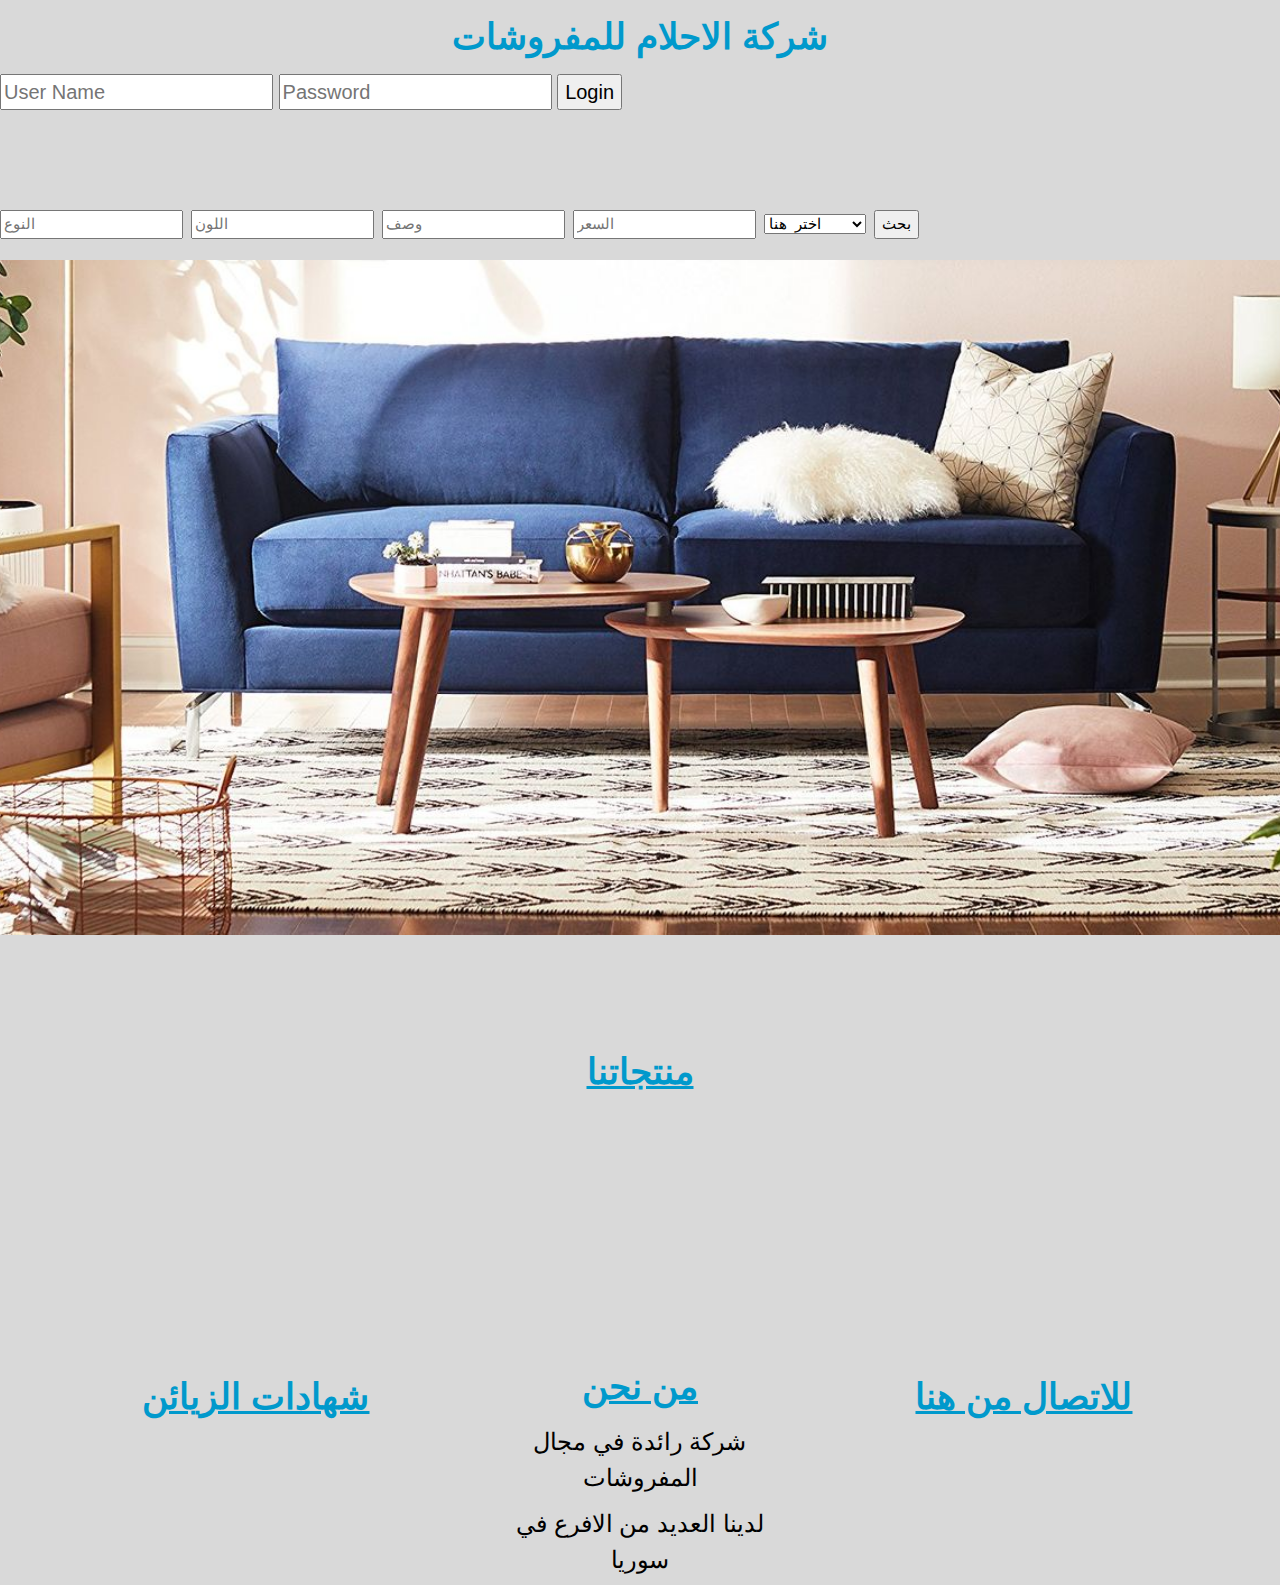
<file: project1/Project_Files/index.html>
<!DOCTYPE html>
<html>
<title>Syrian Furniture</title>
<meta charset="UTF-8">
<meta name="viewport" content="width=device-width, initial-scale=1">
<link rel="stylesheet" href="https://www.w3schools.com/w3css/4/w3.css">
<link rel="stylesheet" href="https://fonts.googleapis.com/css?family=Inconsolata">
<style>
body, html {
  height: 100%;
  font-family: "Inconsolata", sans-serif;
  background-color:#d9d9d9;
}

h1{
text-align:center;
color:#0099cc;
font-weight: bold;

}
#cn{
text-align:center;
}
#hh{
 min-height: 200px;
}
#hm{
 min-height: 50px;
}
#hk{
padding-top:100px;
 min-height: 400px;
}
 .wow{
  background-position: center;
  background-size: cover;
  
  min-height: 75%;
}

#col-1 {
  position: relative;
  width: 40%;
  float: left;
  height: 20px;
   text-align: center;
  z-index: 1010101010;
  min-height: 25%;
}

#col-2 {
  position: relative;
  width: 40%;
  float: right;
  height: 20px;
   text-align: center;
  z-index: 1010101010;
  min-height: 25%;
}
.oo{
padding-top:300px;
}
</style>
<body>
<div id="hh"><h1>  شركة الاحلام للمفروشات 
<h4><form method="post" action="https://syr-furniture.000webhostapp.com/login.php">
  <div class="login">
    
    	<input type="text" name="user_name" placeholder="User Name" />
        <input type="password" name="user_password" placeholder="Password"/>
        <button type="submit" class="btn btn-primary btn-block btn-large">Login</button>
    
</div>
 
</form></h4> </h1></div>
<form method="post" action="https://syr-furniture.000webhostapp.com/search.php">
  <div id="hm">
  
	<input type="text" name="kind" placeholder="النوع"  />

	<input type="text" name="color" placeholder="اللون"  />
		
    <input type="text" name="dis" placeholder="وصف"  />
		
	<input type="number" min="0" name="price" placeholder="السعر"  />
	
    <select name="type"  >
	<option value="" selected disabled hidden>اختر هنا</option>
		<option value="غرفة معيشة">غرفة معيشة</option>
		<option value="غرفة طعام">غرفة طعام</option>
		<option value="غرفة نوم">غرفة نوم</option>
		<option value="مطبخ">مطبخ</option>
		<option value="البلكونة">البلكونة</option>
		</select>
		
<button type="submit" class="btn btn-primary btn-block btn-large">بحث</button>
    
</div>
 
</form>
<div id="i2" class="wow"></div>
<h1 id="hk"> <a href = "pic.php"> منتجاتنا</h1>
<p>
<div id="col-1">
  <h1> <a href = "client-testimonials.html">  شهادات الزيائن</h1>
 
</div>
<div id="col-2">
  <h1> <a href = "bilal.html"> للاتصال من هنا</h1>
</div>


 <div id="cn"> <h1> <a href = "about.html"> من نحن</a></h1>
  <h3>شركة رائدة في مجال المفروشات </h3>
  <h3>لدينا العديد من الافرع في سوريا </h3>
</div>



</p>



<script>

var x=0;
go();

function go() {

		if(x==0){
		var dd1= document.getElementById("i2");
		dd1.style.backgroundImage="url(1.jpg)"; 
		}
		if(x==1){
		var dd1= document.getElementById("i2");
		dd1.style.backgroundImage="url(2.jpg)"; 
		}
		if(x==2){
		var dd1= document.getElementById("i2");
		dd1.style.backgroundImage="url(3.jpg)"; 
		}
		x++;
		if(x==3){x=0;}
	
  setTimeout(go, 3000);    
}
</script>
</body>
</html>
</file>
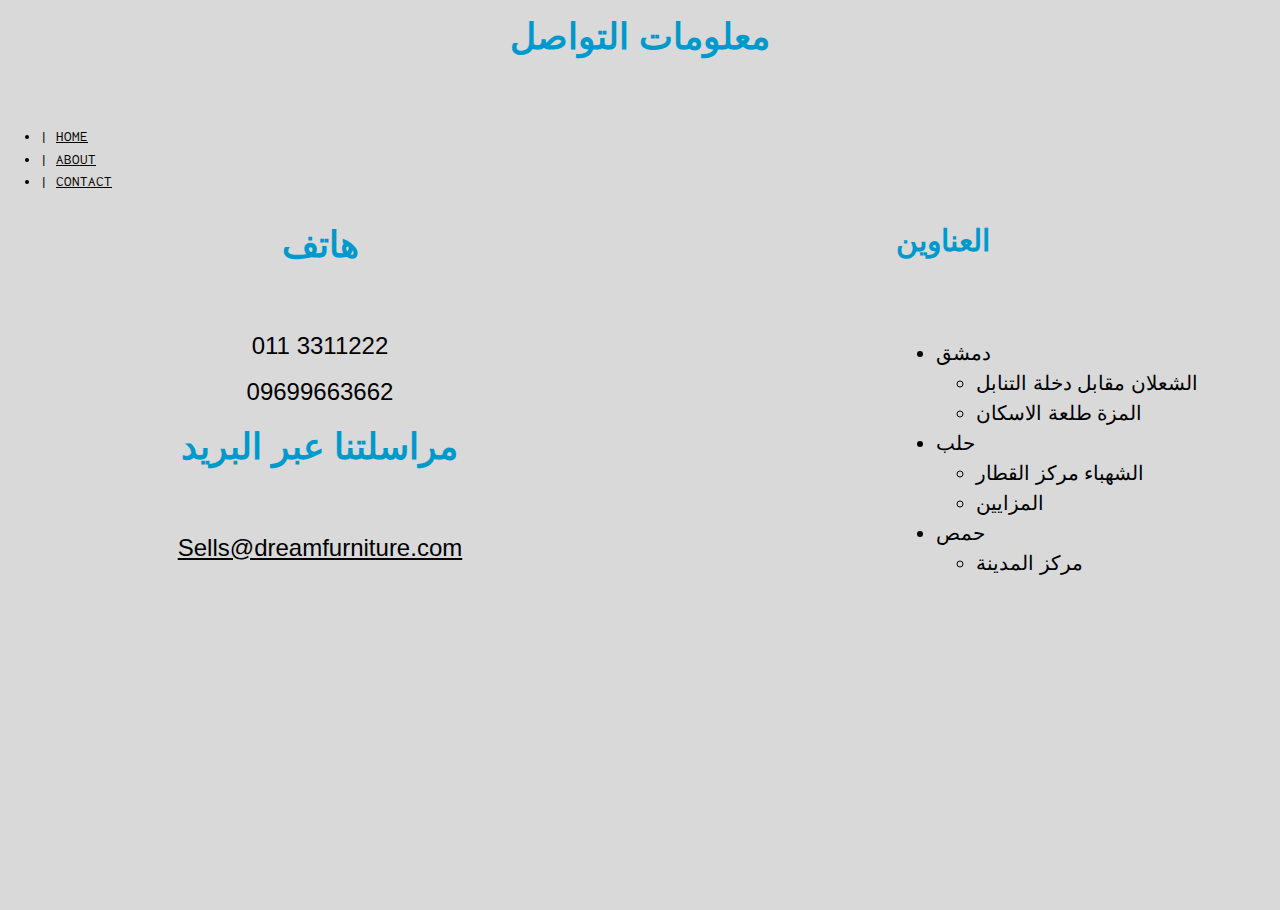
<file: project1/Project_Files/bilal.html>
<!DOCTYPE html>
<html>
<title>Contact</title>
<meta charset="UTF-8">
<meta name="viewport" content="width=device-width, initial-scale=1">
<link rel="stylesheet" href="https://www.w3schools.com/w3css/4/w3.css">
<link rel="stylesheet" href="https://fonts.googleapis.com/css?family=Inconsolata">
<style>
body, html {
  height: 100%;
  font-family: "Inconsolata", sans-serif;
  background-color:#d9d9d9;
}
h1{
text-align:center;
color:#0099cc;
font-weight: bold;
 min-height: 100px;
}
h2{
text-align:left;
color:#0099cc;
font-weight: bold;
font-weight: bold;
 min-height: 100px;
}
 .wow{
  background-position: center;
  background-size: cover;

}

#col-1 {
  position: relative;
  width: 50%;
  float: left;
  height: 100px;
   text-align: center;
  z-index: 1010101010;
  min-height: 75%;
  
}

#col-2 {
  position: relative;
  width: 50%;
  float: right;
  height: 100px;
   text-align: left;
  z-index: 1010101010;
  min-height: 75%;
  padding-left:20%;
}
.oo{
padding-top:300px;
}
</style>
<body>
<h1>  معلومات التواصل </h1>

	<!-- WRAPPER: WIDTH=AUTO -->
	<div id="wrap">

		<!-- HEADER | START -->
		<div id="nheader">


			<ul>
				<li>| <a href="index.html"> HOME </a> </li>
				<li>| <a href="about.html">  ABOUT </a> </li>
				<li>| <a href="bilal.html">  CONTACT </a> </li>
			</ul>

<div id="i2" class="wow"></div>

<div id="col-1">
  <h1>هاتف</h1>
  <h3>011 3311222 </h3>
  <h3>09699663662</h3>
  <h1>مراسلتنا عبر البريد</h1>
  <h3><a href="mailto:agentavery@sample.com" >Sells@dreamfurniture.com </a></h3>
</div>
<div id="col-2">
   <div class="in"><h2>العناوين</h2></div>
  <h4><ul>
<li> دمشق </li>
<ul>
<li> الشعلان مقابل دخلة التنابل </li>
<li> المزة طلعة الاسكان </li>
</ul>
<li> حلب </li>
<ul>
<li> الشهباء مركز القطار </li>
<li> المزايين </li>
</ul>
<li> حمص </li>
<ul>
<li> مركز المدينة </li>
<ul/>
</ul>
</h4>
</div>



</body>
</html>
</file>
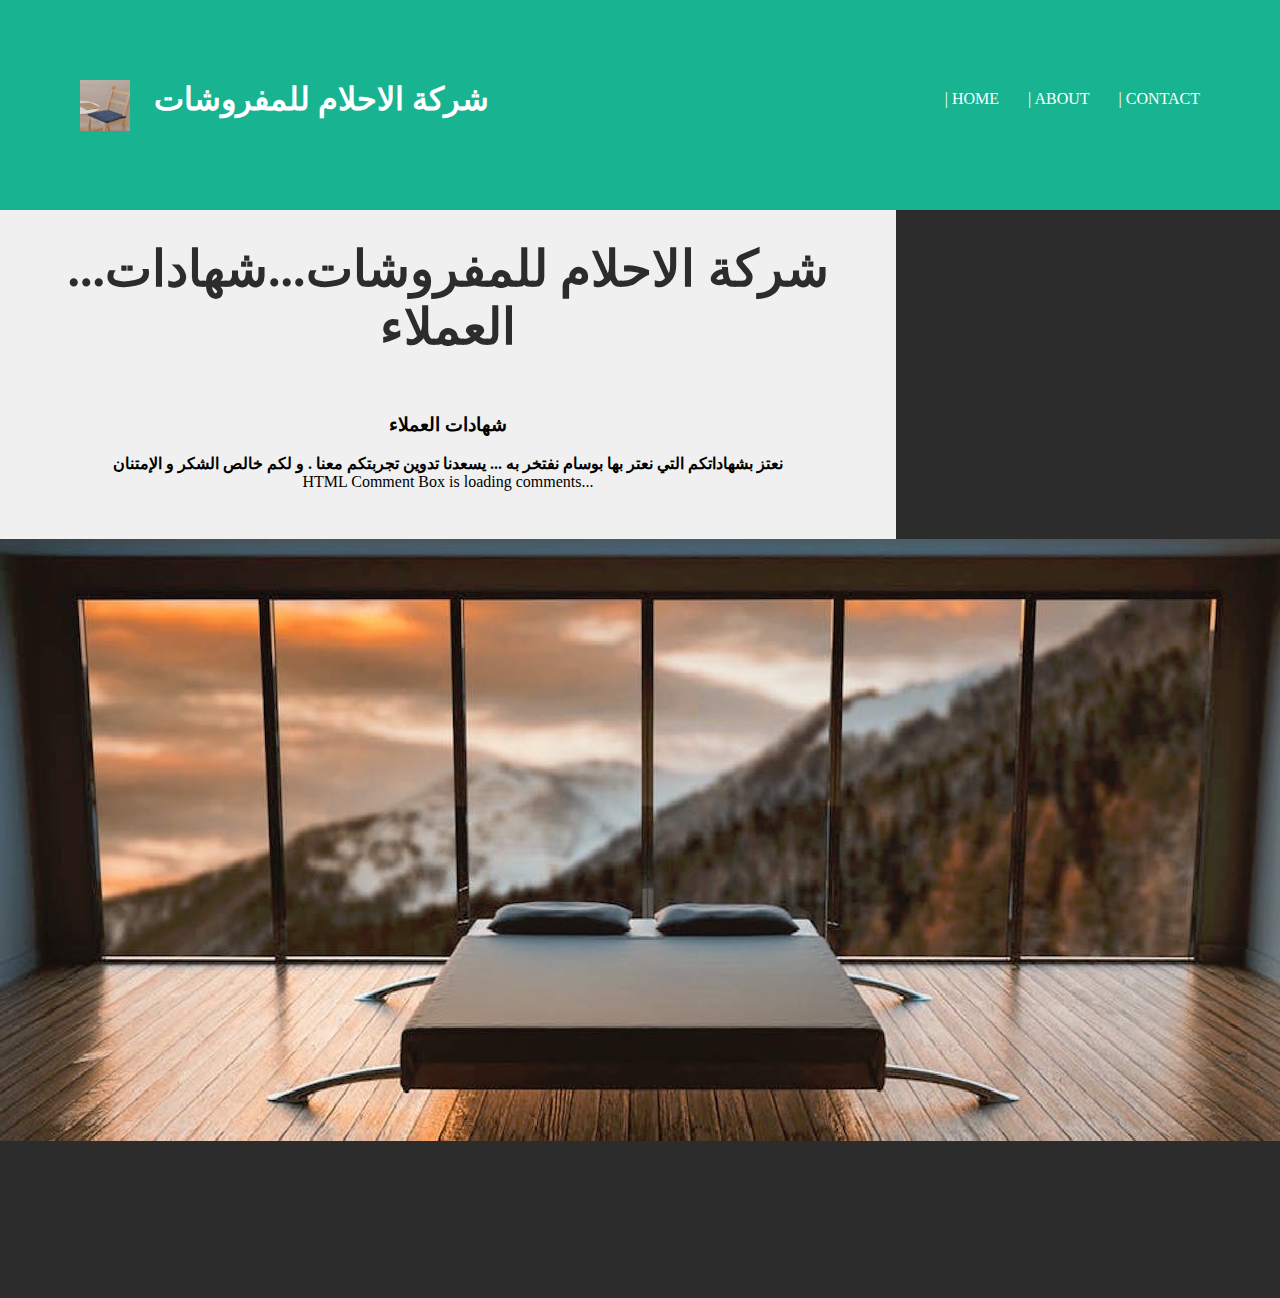
<file: project1/Project_Files/client-testimonials.html>
<!DOCTYPE html>
<html>

<!-- Here starts the HTML file -->

<!-- HEAD -->
<head>
	<meta keywords="mario" />
	<link rel="stylesheet" type="text/css" href="style.css">
	<title>.:: شركة الاحلام للمفروشات ::.</title>
</head>
<!-- HEAD -->

<!-- BODY -->
<body>

	<!-- WRAPPER: WIDTH=AUTO -->
	<div id="wrap">

		<!-- HEADER | START -->
		<div id="nheader">


			<ul>
				<li>| <a href="index.html"> HOME </a> </li>
				<li>| <a href="about.html">  ABOUT </a> </li>
				<li>| <a href="bilal.html">  CONTACT </a> </li>
			</ul>



			<div class="left">
				<a href=index.html">
					<img src="mushroom.png" width="50px";>
				</a>
			</div>
			<div class="left">
				<a style="text-decoration: none; color:white" href="index.html">
				<h1>&nbsp;&nbsp;&nbsp;شركة الاحلام للمفروشات </h1>
				</a>
			</div>
		</div>
		<!-- HEADER | END -->

	<!-- MIDDLE PART | START -->
		<div id="npara">
			
			<div id="home"></div>
			<p class="text_para_title"><strong> <a href=""> ...شركة الاحلام للمفروشات...شهادات العملاء</a> </strong></p>
			<br>
			<p class="text_para">
			<h3>
			شهادات العملاء
			</h3>
		</br>
			
			<b>
			نعتز  بشهاداتكم التي نعتر بها بوسام نفتخر به  ... يسعدنا تدوين تجربتكم معنا . و لكم خالص الشكر و الإمتنان
			</b>
  	<!-- begin wwww.htmlcommentbox.com -->
 <div id="HCB_comment_box"><a href="http://www.htmlcommentbox.com">HTML Comment Box</a> is loading comments...</div>
 <link rel="stylesheet" type="text/css" href="https://www.htmlcommentbox.com/static/skins/bootstrap/twitter-bootstrap.css?v=0" />
 <script type="text/javascript" id="hcb"> /*<!--*/ if(!window.hcb_user){hcb_user={};} (function(){var s=document.createElement("script"), l=hcb_user.PAGE || (""+window.location).replace(/'/g,"%27"), h="https://www.htmlcommentbox.com";s.setAttribute("type","text/javascript");s.setAttribute("src", h+"/jread?page="+encodeURIComponent(l).replace("+","%2B")+"&mod=%241%24wq1rdBcg%24w2aDUtBbm3l5RnssxNXKD1"+"&opts=16862&num=10&ts=1592444083629");if (typeof s!="undefined") document.getElementsByTagName("head")[0].appendChild(s);})(); /*-->*/ </script>
<!-- end www.htmlcommentbox.com -->

 </form>

			<div>
			<br>
			<div id="about"></div>
		
			</div>
		</div>
	<!-- MIDDLE PART | END -->
	
	<!-- FOOTER | START -->
	<div id="contact"></div>
		<div id="footer">
<img src="mario_city.png" width=100% alt="picture of a frog" />

		</div>  

	</div>
</body>
<!-- Here ends the HTML file -->
</html>
</file>
<file: project1/Project_Files/style.css>
*{
	margin: 0;
	padding: 0 ;
}

a{
	text-decoration: none;
	color: inherit;
}

a:hover{
	text-decoration: underline;	
	color: red;
}

ul {
	padding-top: 10px;
	float: right;
}

li {
	display: inline-block;
	padding-left: 25px;
}



.left{
	float:left;
}
.redColor{
	color: yellow;
}



#wrap{
	margin: 0 auto;
	text-align: center;
}


#nheader{
	background-color: #18b491;
	padding: 80px;
	height: 50px;
	left: 50px;
	font-family: calibri;
	color: white;
	}


#webTitle {

	text-decoration: none;
	color:white;
	float:left;
	padding-left:1.5em;
}




.text_para_title{
	color: #2c2c2c;
	font-size: 50px;
	font-family: calibri;

}


.text_para{
	color: #2c2c2c;
	font-size: 18px;
	font-family: calibri;
	line-height: 1.5em;
	padding: 20px;
}


#footer{
	background-color: #2c2c2c;
	padding-top: 0px;
}

#sideBar{

	background-color: yellow; 	
	float: left;
	width: 28%;
	margin-left: 1%;

	height: 100%;

}

#sideBarImg{
	padding-top: 20px;
}


#npara{
	padding-top: 30px;
	padding-bottom: 30px;
	background-color: #f0f0f0;
	height: auto;
	float: left;
	width: 70%;

}
</file>
